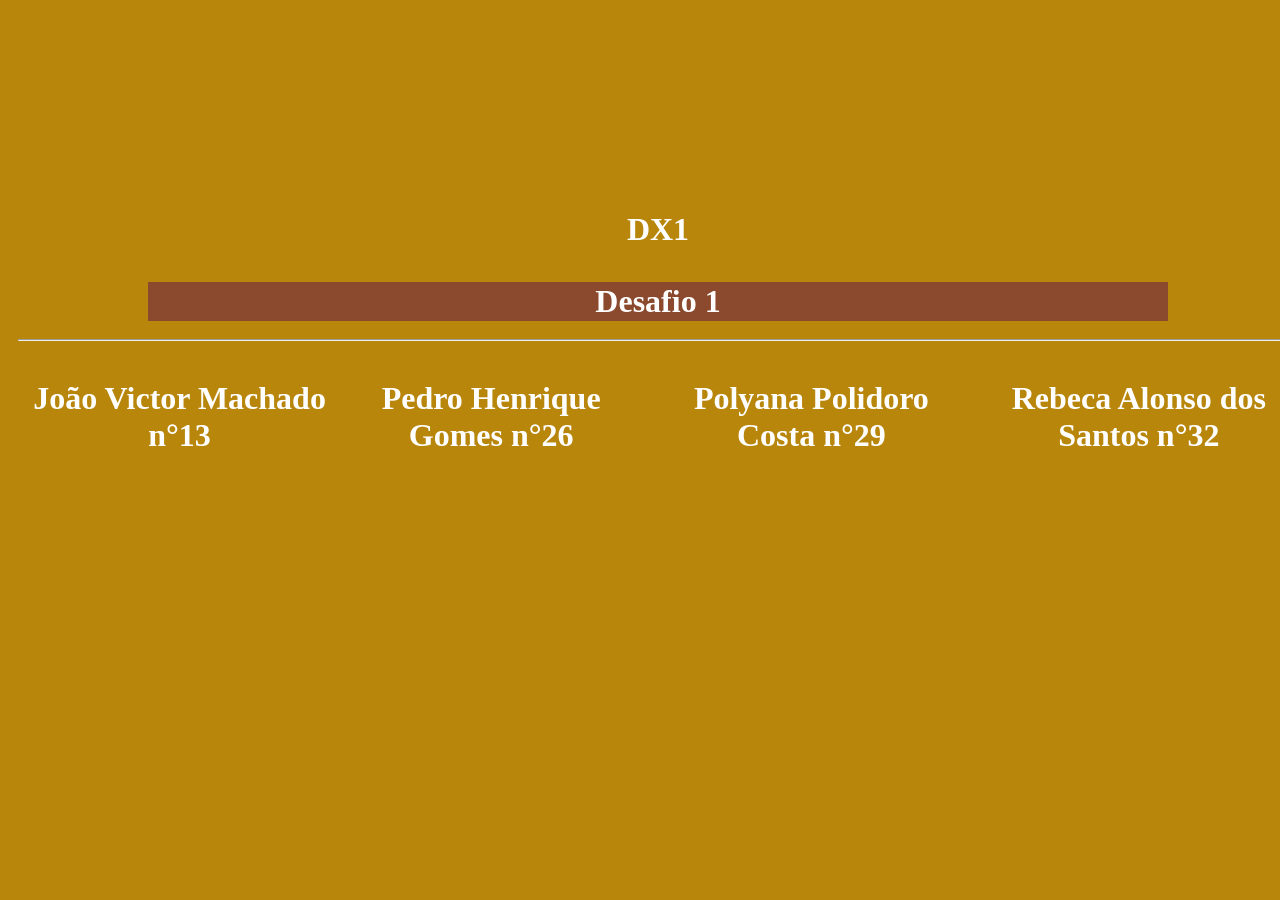
<file: index.html>
<!DOCTYPE html>
<html lang="en">
<head>
    <link rel="stylesheet" href="estilos.css">
    <meta charset="UTF-8">
    <meta http-equiv="X-UA-Compatible" content="IE=edge">
    <meta name="viewport" content="width=device-width, initial-scale=1.0">
    <title>Document</title>
</head>
<body>
    <h1>DX1
        <p></p>
        <p></p>
    <body align="center">
        
        <table border="0" align="center" width="80%">
            <tr height="25">
    
                    <td class="td">
                        <a href="desafio1.html" class="td"><b>Desafio 1</b></a>
                    </td>
        
            </tr>
        </table>
    <hr>
        <table border="0" align="center" width="80%" class="table2">
            <tr height="25">
    
                    <td>
                        <a><b>João Victor Machado n°13</b></a>
                    </td>
                    <td>
                        <a<b>Pedro Henrique Gomes n°26</b></a>
                    </td>
                    <td>
                        <a><b>Polyana Polidoro Costa n°29</b></a>
                    </td>
                    <td>
                        <a><b>Rebeca Alonso dos Santos n°32</b></a>
                    </td>
                    
                
            </tr>
        </table>
    </h1>
    </body>
    </html>
</file>
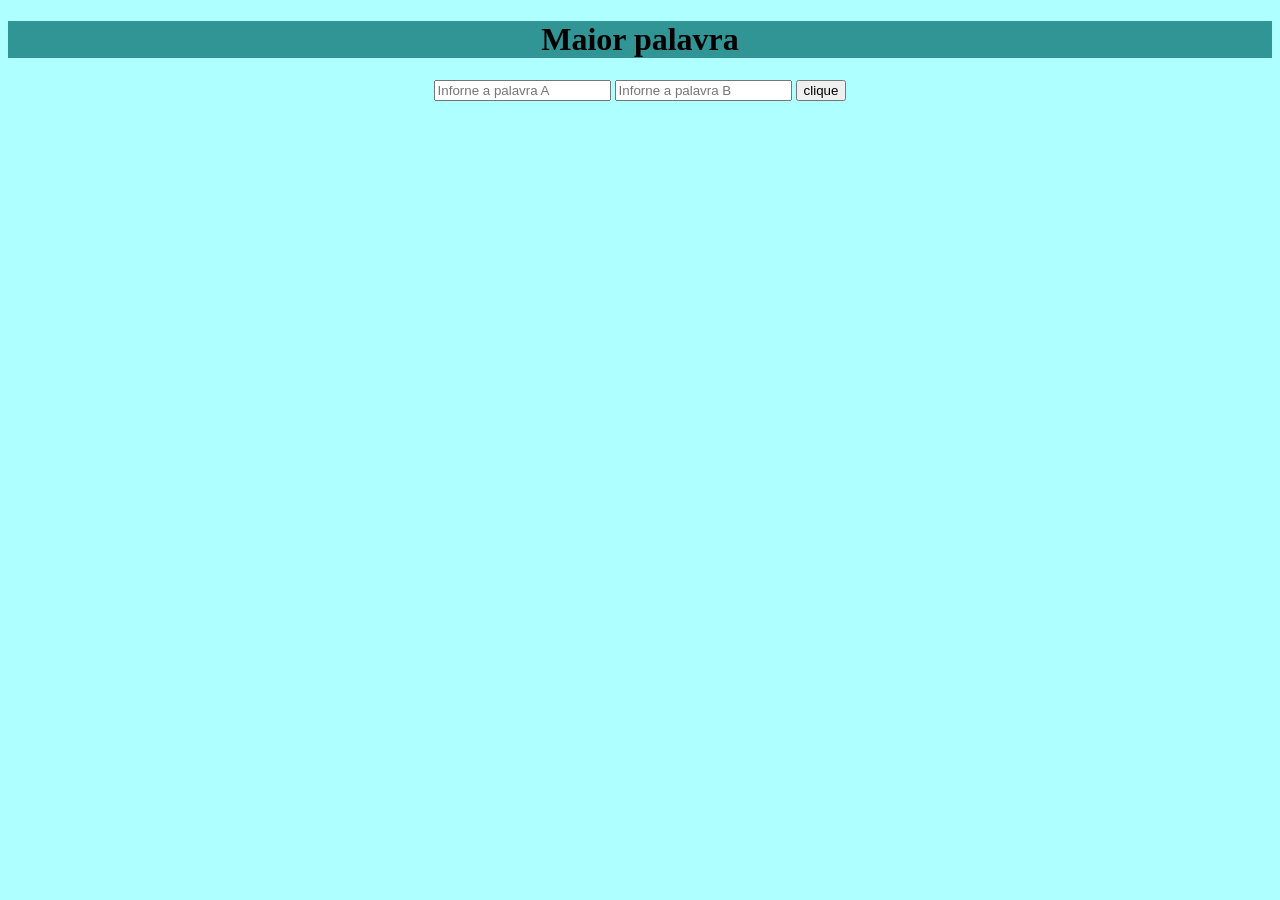
<file: desafio1.html>
<!DOCTYPE html>
<html lang="en">
<head>
 <meta charset="UTF-8">
 <meta http-equiv="X-UA-Compatible" content="IE=edge">
 <meta name="viewport" content="width=device-width, initial-scale=1.0">
 <title>Document</title>
<script src= "script.js"></script>
<link rel="stylesheet" href="desafio1.css">
</head>
<body>
    <center>
        <div class="tit">
<h1> Maior palavra </h1>
</div>


<input type="text" placeholder="Inforne a palavra A" id="valora">
<input type="text" placeholder="Inforne a palavra B" id="valorb">
 
 <button onclick="palavra()">clique</button><p>

    <h2></h2>

    <h1></h1>
</center>
    
</body>
</html>
</file>
<file: estilos.css>
body{
    background-color: darkgoldenrod;
    color: white;
}
h1{
    position: absolute;
    top: 20%;
    width: 100%;
    text-align: center;
    padding: 10px;
}
button {
    background-color: #f9ec3f; /* Green */
    border: none;
    color: rgb(0, 0, 0);
    padding: 15px 32px;
    text-align: center;
    text-decoration: none;
    display: inline-block;
    font-size: 16px;
    border-radius: 26px;
  }
  .cabeçalho{
    font-family: Impact, Haettenschweiler, 'Arial Narrow Bold', sans-serif;
    font-size: xx-large;
}

.corpo{
    background-color:white;
    text-align: center;
    font-size: medium;
    font-family: Arial, Helvetica, sans-serif;
}

.td{
    background-color: rgb(139, 73, 45);
    color: white;
    text-decoration: none;
        
}

.rodape{
    background-color: gray;
    color: white;
    text-decoration: none;
    font-size: 14px;
}

.tam{
    font-size: 30px;
}
.table2{
    position: absolute;
    top: 100%;
    width: 100%;
    text-align: center;
    padding: 10px;
}
</file>
<file: desafio1.css>
body{
    background-color: rgba(0, 255, 255, 0.318);
}

.tit{
    background-color: rgba(7, 113, 113, 0.745);
}

h2{
    font-size: 20px;
}
</file>
